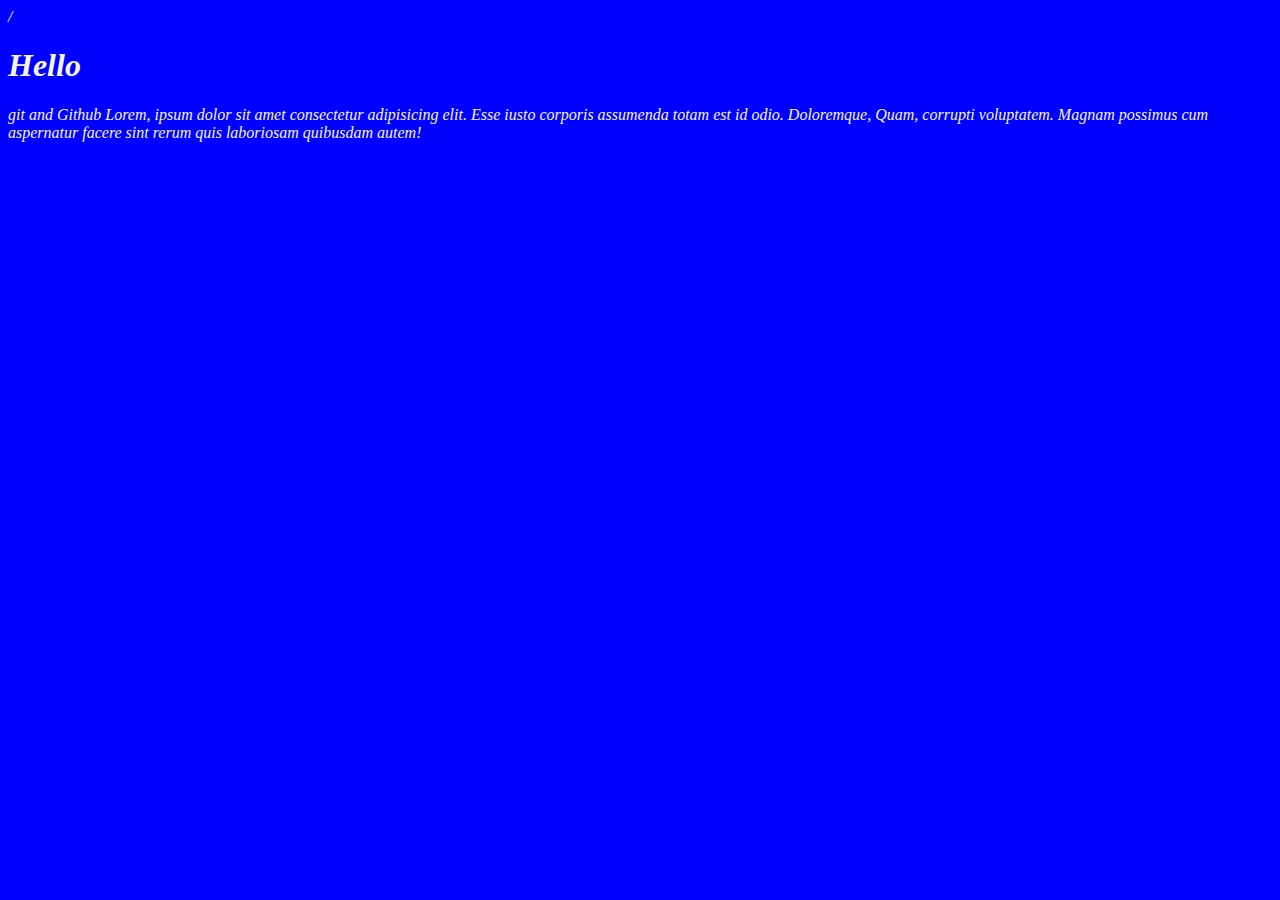
<file: index.html>
<!DOCTYPE html>
<html lang="en">
<head>
    <meta charset="UTF-8">
    <meta name="viewport" content="width=device-width, initial-scale=1.0">
    <title>Document</title>
    <link rel="stylesheet" type="text/css" href="style.css">
</head>
<body>
    /<h1>Hello</h1>git and Github Lorem, ipsum dolor sit amet consectetur adipisicing elit. Esse iusto corporis assumenda totam est id odio.
     Doloremque, Quam, corrupti voluptatem.
     Magnam possimus cum aspernatur facere sint rerum quis laboriosam quibusdam autem!
</body>
</html>
</file>
<file: style.css>
body
{
    background-color: blue;
    color: beige;
    font-style: italic;
}
</file>
